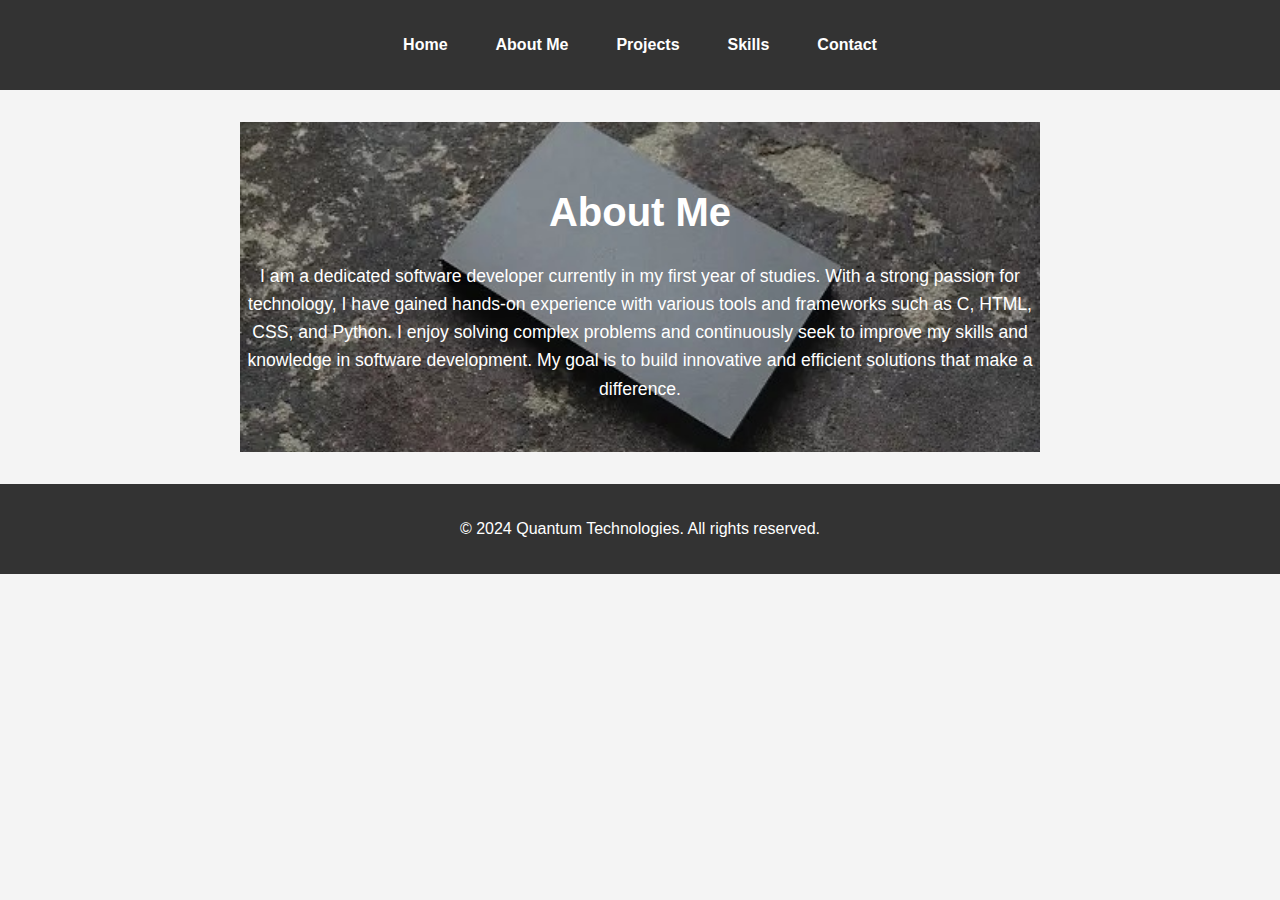
<file: about.html>
<!DOCTYPE html>
<html lang="en">
<head>
    <meta charset="UTF-8">
    <meta name="viewport" content="width=device-width, initial-scale=1.0">
    <title>About Me - My Portfolio</title>
    <link rel="stylesheet" href="styles.css">
</head>
<body>
    <header>
        <nav>
            <ul>
                <li><a href="index.html">Home</a></li>
                <li><a href="about.html">About Me</a></li>
                <li><a href="projects.html">Projects</a></li>
                <li><a href="skills.html">Skills</a></li>
                <li><a href="contact.html">Contact</a></li>
            </ul>
        </nav>
    </header>
    
    <main>
        <section id="about">
            <h1>About Me</h1>
            <p>I am a dedicated software developer currently in my first year of studies. With a strong passion for technology, I have gained hands-on experience with various tools and frameworks such as C, HTML, CSS, and Python. I enjoy solving complex problems and continuously seek to improve my skills and knowledge in software development. My goal is to build innovative and efficient solutions that make a difference.</p>
        </section>
    </main>
    
    <footer>
        <p>&copy; 2024 Quantum Technologies. All rights reserved.</p>
    </footer>
</body>
</html>
</file>
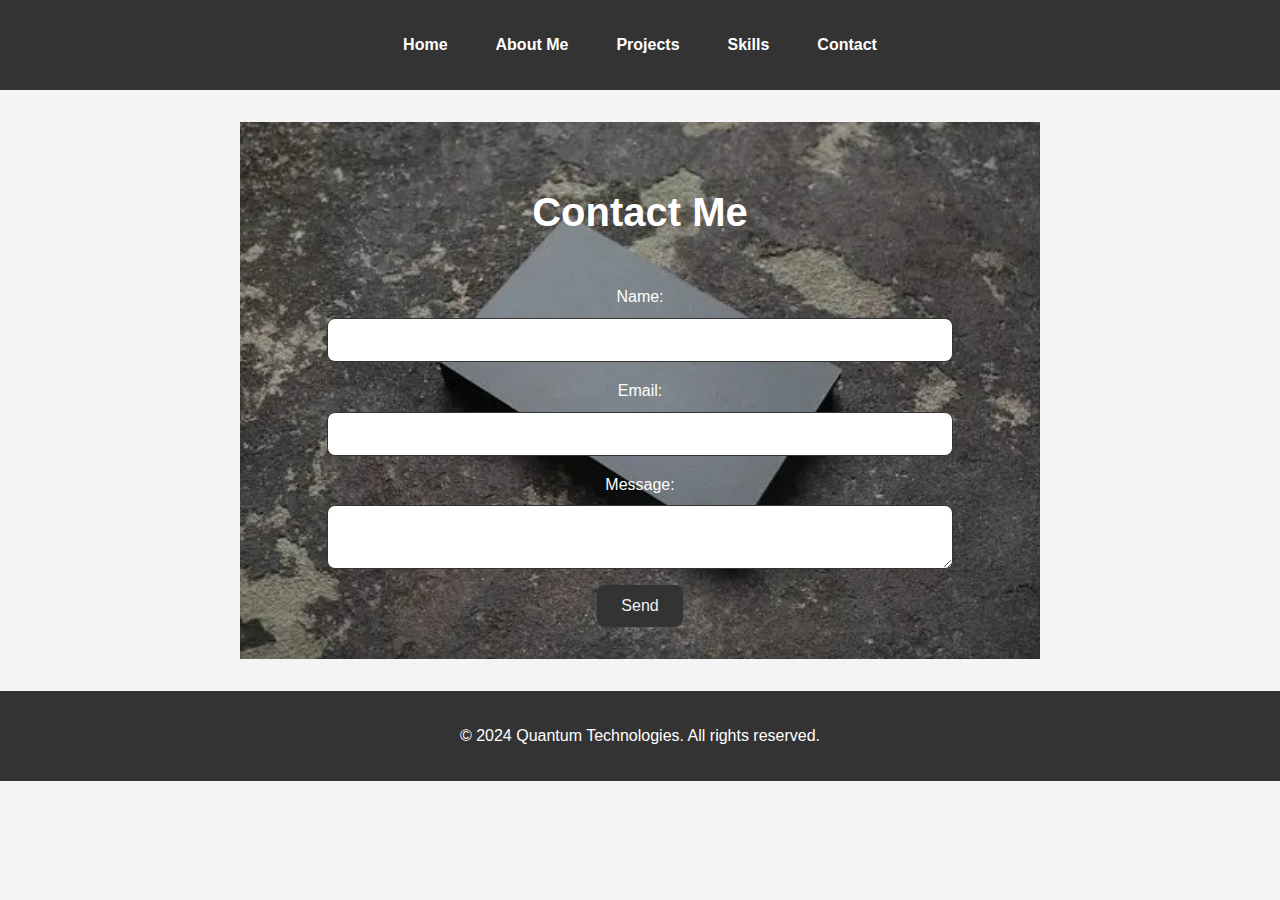
<file: contact.html>
<!DOCTYPE html>
<html lang="en">
<head>
    <meta charset="UTF-8">
    <meta name="viewport" content="width=device-width, initial-scale=1.0">
    <title>Contact - My Portfolio</title>
    <link rel="stylesheet" href="styles.css">
</head>
<body>
    <header>
        <nav>
            <ul>
                <li><a href="index.html">Home</a></li>
                <li><a href="about.html">About Me</a></li>
                <li><a href="projects.html">Projects</a></li>
                <li><a href="skills.html">Skills</a></li>
                <li><a href="contact.html">Contact</a></li>
            </ul>
        </nav>
    </header>
    
    <main>
        <section id="contact">
            <h1>Contact Me</h1>
            <form>
                <label for="name">Name:</label>
                <input type="text" id="name" name="name" required>
                <label for="email">Email:</label>
                <input type="email" id="email" name="email" required>
                <label for="message">Message:</label>
                <textarea id="message" name="message" required></textarea>
                <button type="submit">Send</button>
            </form>
        </section>
    </main>
    
    <footer>
        <p>&copy; 2024 Quantum Technologies. All rights reserved.</p>
    </footer>
</body>
</html>
</file>
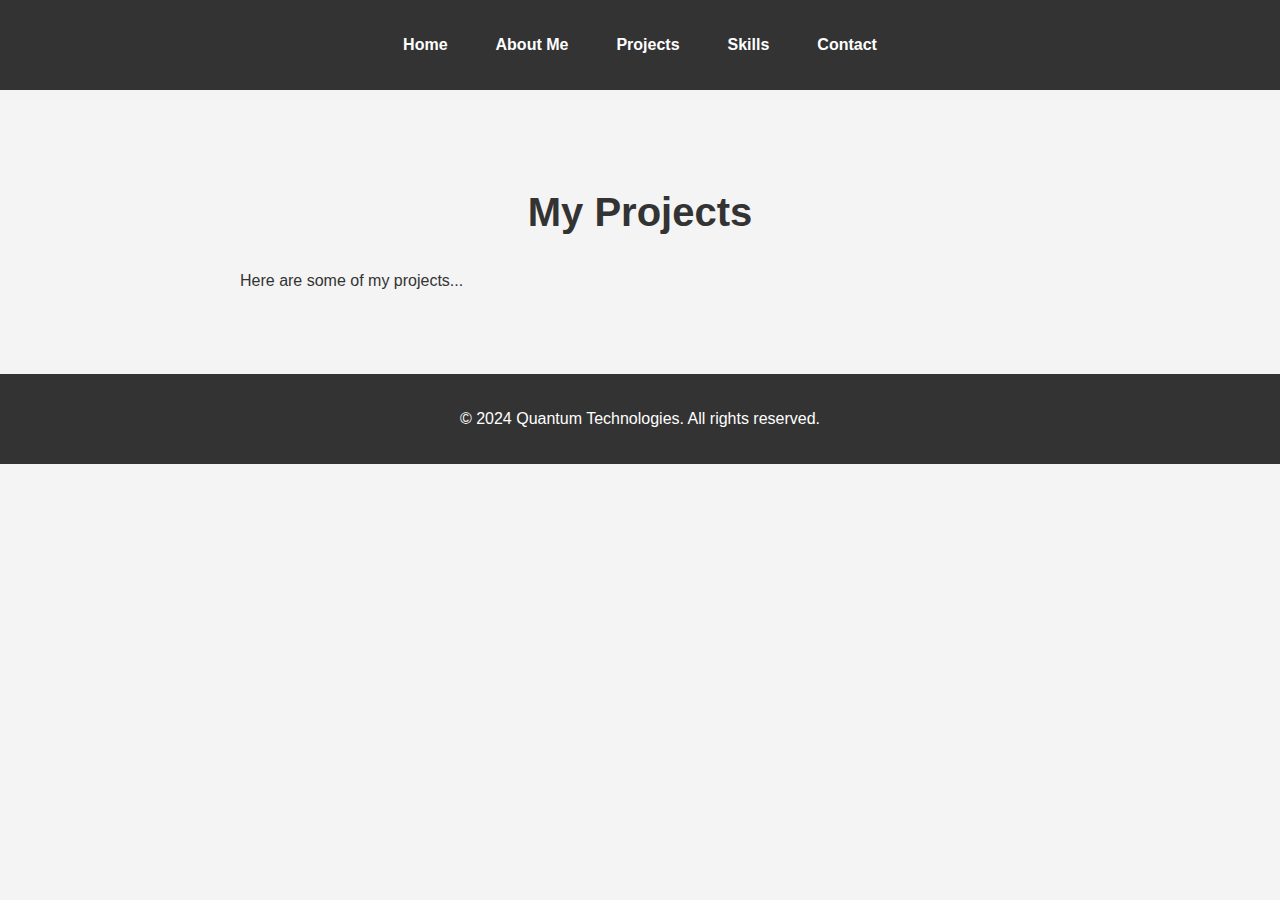
<file: projects.html>
<!DOCTYPE html>
<html lang="en">
<head>
    <meta charset="UTF-8">
    <meta name="viewport" content="width=device-width, initial-scale=1.0">
    <title>Projects - My Portfolio</title>
    <link rel="stylesheet" href="styles.css">
</head>
<body>
    <header>
        <nav>
            <ul>
                <li><a href="index.html">Home</a></li>
                <li><a href="about.html">About Me</a></li>
                <li><a href="projects.html">Projects</a></li>
                <li><a href="skills.html">Skills</a></li>
                <li><a href="contact.html">Contact</a></li>
            </ul>
        </nav>
    </header>
    
    <main>
        <section id="projects">
            <h1>My Projects</h1>
            <p>Here are some of my projects...</p>
        </section>
    </main>
    
    <footer>
        <p>&copy; 2024 Quantum Technologies. All rights reserved.</p>
    </footer>
</body>
</html>
</file>
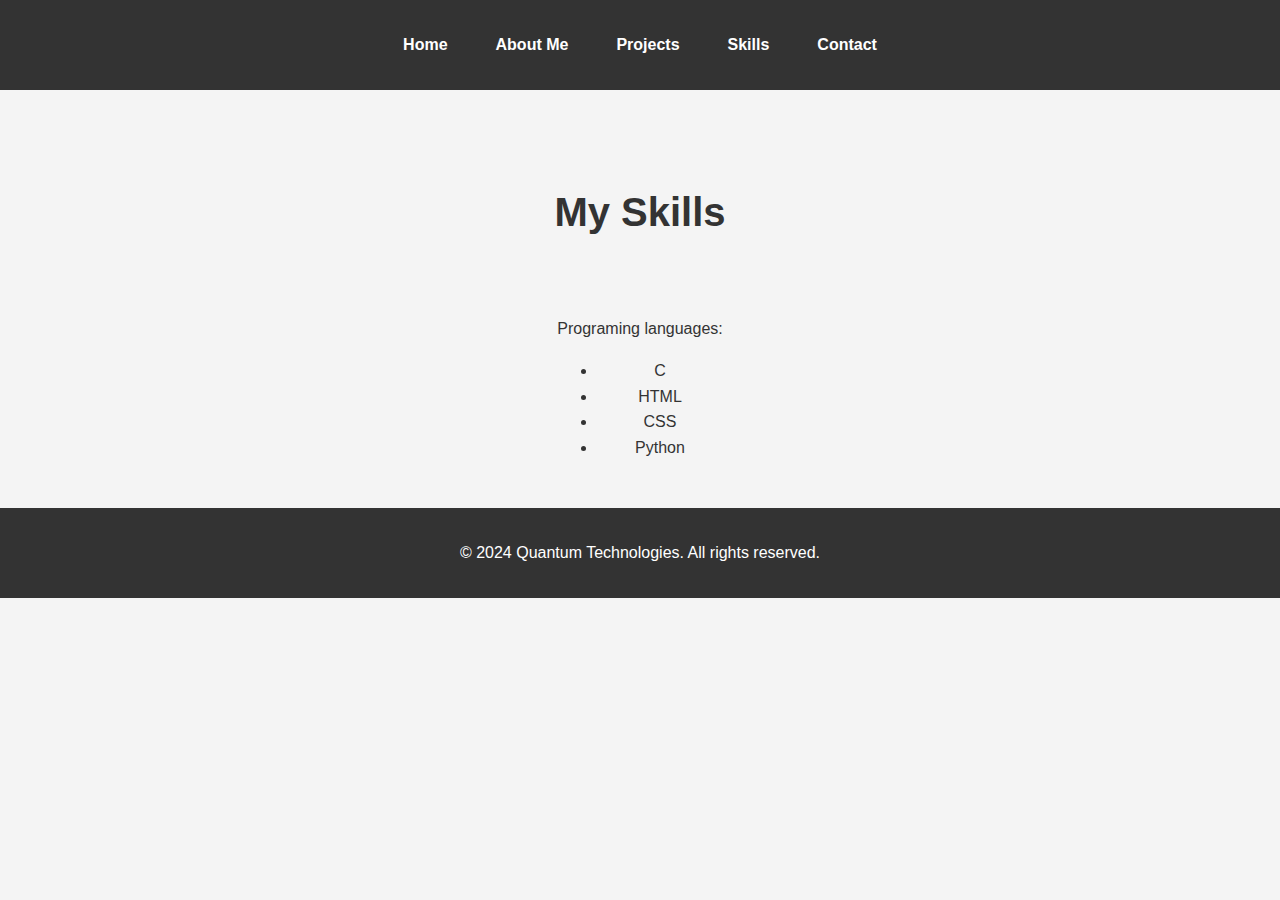
<file: skills.html>
<!DOCTYPE html>
<html lang="en">
<head>
    <meta charset="UTF-8">
    <meta name="viewport" content="width=device-width, initial-scale=1.0">
    <title>Skills - My Portfolio</title>
    <link rel="stylesheet" href="styles.css">
</head>
<body>
    <header>
        <nav>
            <ul>
                <li><a href="index.html">Home</a></li>
                <li><a href="about.html">About Me</a></li>
                <li><a href="projects.html">Projects</a></li>
                <li><a href="skills.html">Skills</a></li>
                <li><a href="contact.html">Contact</a></li>
            </ul>
        </nav>
    </header>
    
    <main>
        <section id="skills">
            <h1>My Skills</h1>
            
        </section>
        <section id="languages">
            <p> Programing languages:
                <ul>
                    <li>C</li>
                    <li>HTML</li>
                    <li>CSS</li>
                    <li>Python</li>
                  </ul>
            </p>


    </main>
    
    <footer>
        <p>&copy; 2024 Quantum Technologies. All rights reserved.</p>
    </footer>
</body>
</html>
</file>
<file: styles.css>
/* General Styles */
body {
    font-family: 'Roboto', sans-serif;
    margin: 0;
    padding: 0;
    background-color: #f4f4f4;
    color: #333;
    line-height: 1.6;
}

header {
    background-color: #333;
    color: #fff;
    padding: 1rem 0;
    position: sticky;
    top: 0;
    width: 100%;
    z-index: 1000;
}

nav ul {
    list-style: none;
    display: flex;
    justify-content: center;
    padding: 0;
}

nav ul li {
    margin: 0 1.5rem;
}

nav ul li a {
    color: #fff;
    text-decoration: none;
    font-weight: bold;
    transition: color 0.3s ease-in-out;
}

nav ul li a:hover {
    color: #f39c12;
}

main {
    padding: 2rem;
}

footer {
    background-color: #333;
    color: #fff;
    text-align: center;
    padding: 1rem 0;
    position: relative;
    bottom: 0;
    width: 100%;
}

/* Home Section */
#home {
    text-align: center;
    padding: 3rem 0;
    background: url('black.jpg') no-repeat center center/cover;
        color: #fff;
}

#home h1 {
    font-size: 3rem;
    margin-bottom: 1rem;
}

#home p {
    font-size: 1.2rem;
}

/* About Section */
#about {
    max-width: 800px;
    margin: 0 auto;
    text-align: center;
    background: url('black.jpg') no-repeat center center/cover;
        padding: 2rem 0;
}

#about h1 {
    font-size: 2.5rem;
    margin-bottom: 1rem;
    color: #fff;

}

#about p {
    font-size: 1.1rem;
    color: #fff;
}

/* Projects Section */
#projects {
    max-width: 800px;
    margin: 0 auto;
    padding: 2rem 0;
}

#projects h1 {
    font-size: 2.5rem;
    text-align: center;
    margin-bottom: 1.5rem;
}

.project-item {
    display: flex;
    flex-wrap: wrap;
    margin-bottom: 2rem;
    border: 1px solid #ddd;
    border-radius: 8px;
    overflow: hidden;
}

.project-item img {
    width: 100%;
    max-width: 300px;
    height: auto;
}

.project-item .project-info {
    padding: 1rem;
    flex: 1;
}

.project-item h3 {
    margin: 0;
}

.project-item p {
    font-size: 1rem;
    margin: 0.5rem 0;
}

/* Skills Section */
#skills {
    max-width: 800px;
    margin: 0 auto;
    padding: 2rem 0;
    text-align: center;
}
#languages{
    text-align: center;
    display: table;
            margin: 0 auto;
            padding: 0;
    list-style-position: inside;   
    list-style: disc outside none;
}

#skills h1 {
    font-size: 2.5rem;
    margin-bottom: 1.5rem;
}

.skill-item {
    display: inline-block;
    margin: 1rem;
    padding: 1rem;
    border: 1px solid #ddd;
    border-radius: 50px;
    font-size: 1rem;
    background-color: #fff;
    box-shadow: 0 4px 8px rgba(0, 0, 0, 0.1);
    transition: background-color 0.3s ease-in-out, box-shadow 0.3s ease-in-out;
}

.skill-item:hover {
    background-color: #f39c12;
    color: #fff;
    box-shadow: 0 6px 12px rgba(0, 0, 0, 0.2);
}

/* Contact Section */
#contact {
    max-width: 800px;
    margin: 0 auto;
    padding: 2rem 0;
    text-align: center;
    background: url('black.jpg') no-repeat center center/cover;
}

#contact h1 {
    font-size: 2.5rem;
    margin-bottom: 1.5rem;
    color: #fff;
}

form {
    display: flex;
    flex-direction: column;
    align-items: center;
}

form label {
    margin-top: 1rem;
    font-size: 1rem;
    color: #fff;
}

form input, form textarea {
    width: 100%;
    max-width: 600px;
    padding: 0.75rem;
    margin-top: 0.5rem;
    border: 1px solid #333;
    border-radius: 8px;
    font-size: 1rem;
}

form button {
    padding: 0.75rem 1.5rem;
    margin-top: 1rem;
    background-color: #333;
    color: #f1f0f0;
    border: none;
    border-radius: 8px;
    cursor: pointer;
    font-size: 1rem;
    transition: background-color 0.3s ease-in-out;
}

form button:hover {
    background-color: #f39c12;
}
</file>
